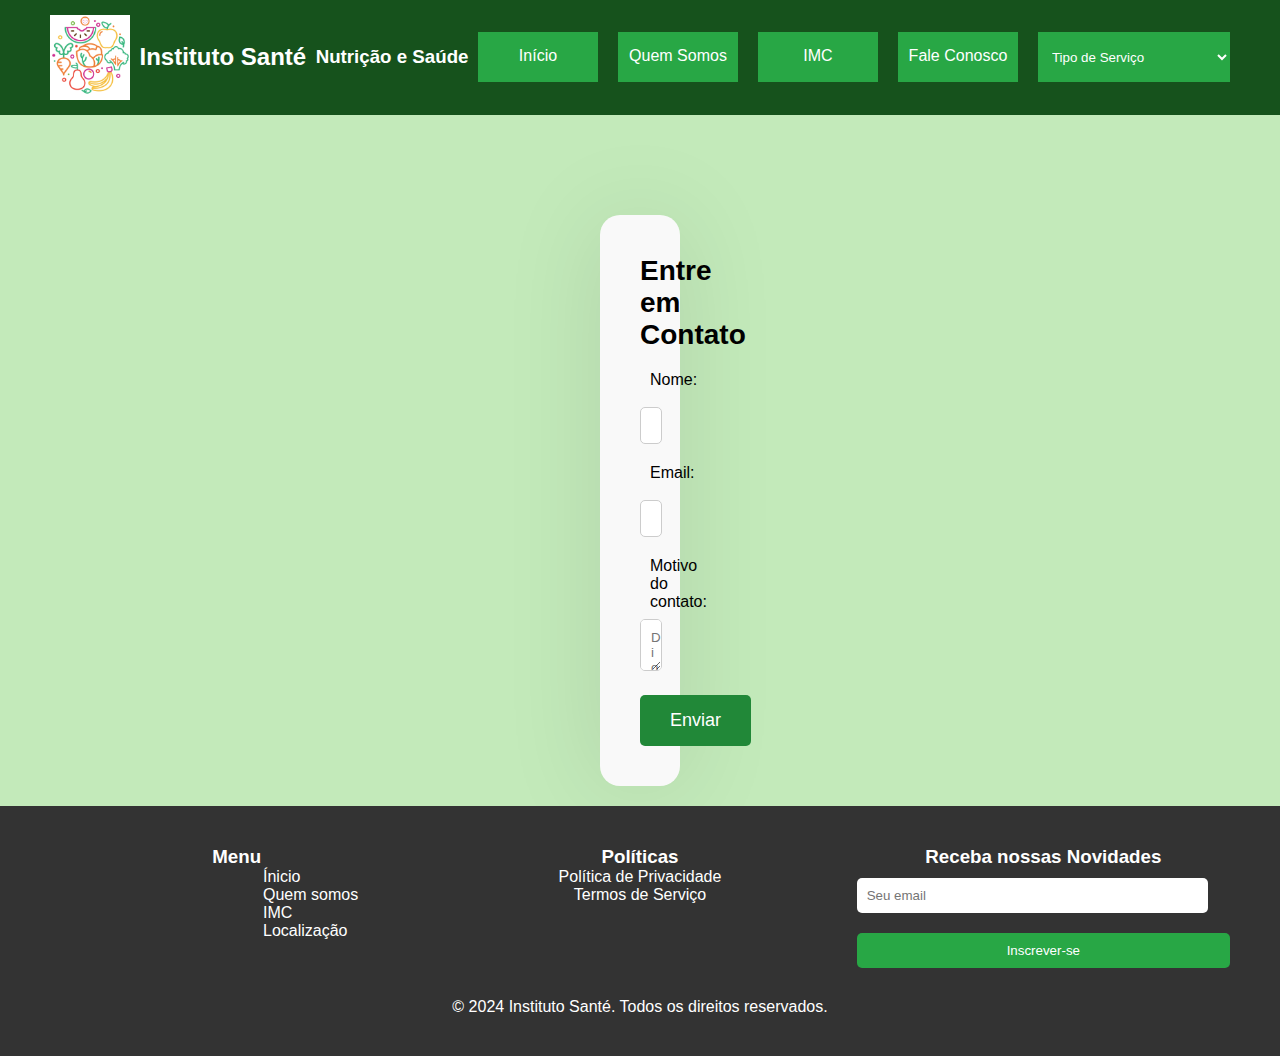
<file: contato.html>
<!DOCTYPE html>
<html lang="pt-br">

<head>
    <meta charset="UTF-8">
    <meta name="viewport" content="width=device-width, initial-scale=1.0">
    <title>Nutricionista</title>
    <link rel="stylesheet" href="css/styles.css">
    <link rel="stylesheet" href="https://cdnjs.cloudflare.com/ajax/libs/font-awesome/6.6.0/css/all.min.css"
        integrity="sha512-Kc323vGBEqzTmouAECnVceyQqyqdsSiqLQISBL29aUW4U/M7pSPA/gEUZQqv1cwx4OnYxTxve5UMg5GT6L4JJg=="
        crossorigin="anonymous" referrerpolicy="no-referrer" />
</head>

<body>

    <!-- Header -->
    <header>

        </nav>
        <img src="img/logonutri.png" alt="Logo">
        <h1>Instituto Santé</h1>
        <h3>Nutrição e Saúde</h3>
        <div class="header-menu">
            <a class="abas" href="index.html">Início</a>
            <a class="abas" href="quemsomos.html">Quem Somos</a>
            <a class="abas" href="imc.html">IMC</a>
            <a class="abas" href="contato.html">Fale Conosco</a>
            <select>
                <option value="" disabled selected>Tipo de Serviço</option>
                <option>Nutrição Clínica</option>
                <option>Nutrição Esportiva</option>
                <option>Nutrição Comportamental</option>
                <option>Nutrição Bariátrica</option>
                <option>Produtos</option>
                <option>Receita</option>
                <option>Exames</option>
            </select>

        </div>
    </header>

    <section class="form-container"></section>
    <div class="contact-form">
        <h2>Entre em Contato</h2>
        <form action="#">
            <label for="nome"><i class="fas fa-user"></i>Nome:</label>
            <input type="text" id="nome" placeholder="Digite seu nome:">

            <label for="email"><i class="fas fa-envelope"></i>Email:</label>
            <input type="email" id="email" placeholder="Digite seu email:">

            <label for="message"><i class="fas fa-comment"></i>Motivo do contato:</label>
            <textarea id="nome" placeholder="Digite sua mensagem:"></textarea>

            <button type="submit">Enviar</button>
        </form>
    </div>
    </section>
    <!-- Footer -->
    <footer style="background-color: #333; color: #fff; padding: 40px 50px;">
        <div style="display: flex; justify-content: space-between; flex-wrap: wrap; gap: 30px;">
            <!-- Coluna 1: Menus de Navegação -->
            <div style="flex: 1;">
                <h3>Menu</h3>
                <ul style="list-style: none; padding: 0; text-align: left; padding-left: 213px;">
                    <li><a href="#" style="color: #fff; text-decoration: none;">Ínicio</a></li>
                    <li><a href="#" style="color: #fff; text-decoration: none;">Quem somos</a></li>
                    <li><a href="#" style="color: #fff; text-decoration: none;">IMC</a></li>
                    <li><a href="#" style="color: #fff; text-decoration: none;">Localização</a></li>
                </ul>
            </div>

            <!-- Coluna 2: Políticas e Termos -->
            <div style="flex: 1;">
                <h3>Políticas</h3>
                <ul style="list-style: none; padding: 0;">
                    <li><a href="#" style="color: #fff; text-decoration: none;">Política de Privacidade</a></li>
                    <li><a href="#" style="color: #fff; text-decoration: none;">Termos de Serviço</a></li>
                </ul>
            </div>

            <!-- Coluna 3: Formulário de Newsletter -->
            <div style="flex: 1;">
                <h3>Receba nossas Novidades</h3>
                <form action="#" method="post" style="display: flex; flex-direction: column; gap: 10px;">
                    <input type="email" name="email" placeholder="Seu email"
                        style="padding: 10px; border-radius: 5px; border: none;">
                    <button type="submit"
                        style="padding: 10px; background-color: #28a745; color: white; border: none; border-radius: 5px; cursor: pointer;">Inscrever-se</button>
                </form>
            </div>
        </div>

        <div style="margin-top: 30px; text-align: center;">
            <p>&copy; 2024 Instituto Santé. Todos os direitos reservados.</p>
        </div>
    </footer>

    <script src="js/script.js"></script>
</body>

</html>
</file>
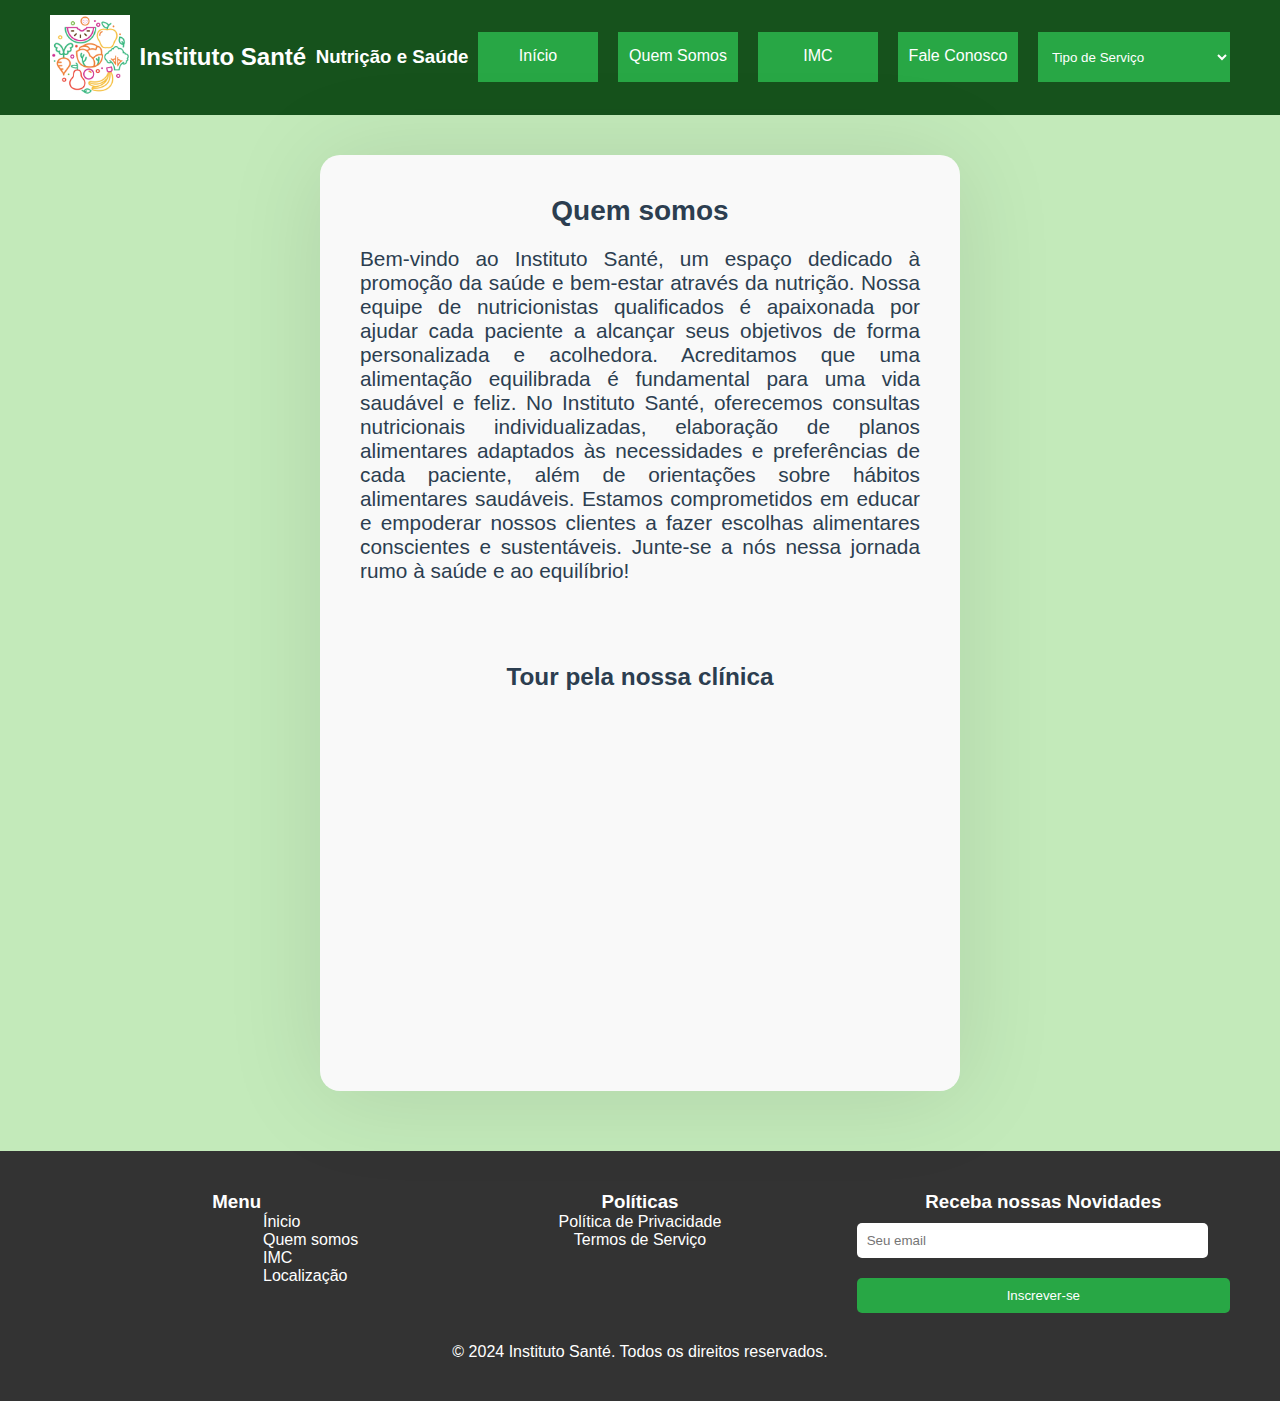
<file: quemsomos.html>
<!DOCTYPE html>
<html lang="pt-br">

<head>
    <meta charset="UTF-8">
    <meta name="viewport" content="width=device-width, initial-scale=1.0">
    <title>Nutricionista</title>
    <link rel="stylesheet" href="css/styles.css">
    <link rel="stylesheet" href="https://cdnjs.cloudflare.com/ajax/libs/font-awesome/6.6.0/css/all.min.css"
        integrity="sha512-Kc323vGBEqzTmouAECnVceyQqyqdsSiqLQISBL29aUW4U/M7pSPA/gEUZQqv1cwx4OnYxTxve5UMg5GT6L4JJg=="
        crossorigin="anonymous" referrerpolicy="no-referrer" />
</head>

<body>

    <!-- Header -->
    <header>

        </nav>
        <img src="img/logonutri.png" alt="Logo">
        <h1>Instituto Santé</h1>
        <h3>Nutrição e Saúde</h3>
        <div class="header-menu">
            <a class="abas" href="index.html">Início</a>
            <a class="abas" href="quemsomos.html">Quem Somos</a>
            <a class="abas" href="imc.html">IMC</a>
            <a class="abas" href="contato.html">Fale Conosco</a>
            <select>
                <option value="" disabled selected>Tipo de Serviço</option>
                <option>Nutrição Clínica</option>
                <option>Nutrição Esportiva</option>
                <option>Nutrição Comportamental</option>
                <option>Nutrição Bariátrica</option>
                <option>Produtos</option>
                <option>Receita</option>
                <option>Exames</option>
            </select>

        </div>
    </header>
    <section class="form-container">
        <div class="contact-form">
            <h2>Quem somos</h2>
            <form action="#">
                <p>Bem-vindo ao Instituto Santé, um espaço dedicado à promoção da saúde e bem-estar através da nutrição.
                    Nossa equipe de nutricionistas qualificados é apaixonada por ajudar cada paciente a alcançar seus
                    objetivos de forma personalizada e acolhedora. Acreditamos que uma alimentação equilibrada é fundamental
                    para uma vida saudável e feliz.
    
                    No Instituto Santé, oferecemos consultas nutricionais individualizadas, elaboração de planos alimentares
                    adaptados às necessidades e preferências de cada paciente, além de orientações sobre hábitos alimentares
                    saudáveis. Estamos comprometidos em educar e empoderar nossos clientes a fazer escolhas alimentares
                    conscientes e sustentáveis.
    
                    Junte-se a nós nessa jornada rumo à saúde e ao equilíbrio!</p>
    
                    <h3 style="margin-top: 80px;">Tour pela nossa clínica</h3>
                <iframe style="margin-top: 40px;" width="560" height="315" src="https://www.youtube.com/embed/JAFNnfngh7c?si=PFaMehptpOisLU7v" title="YouTube video player" frameborder="0" allow="accelerometer; autoplay; clipboard-write; encrypted-media; gyroscope; picture-in-picture; web-share" referrerpolicy="strict-origin-when-cross-origin" allowfullscreen></iframe>
            </form>
        </div>
    </section>
    
    <!-- Footer -->
    <footer style="background-color: #333; color: #fff; padding: 40px 50px;">
        <div style="display: flex; justify-content: space-between; flex-wrap: wrap; gap: 30px;">
            <!-- Coluna 1: Menus de Navegação -->
            <div style="flex: 1;">
                <h3>Menu</h3>
                <ul style="list-style: none; padding: 0; text-align: left; padding-left: 213px;">
                    <li><a href="#" style="color: #fff; text-decoration: none;">Ínicio</a></li>
                    <li><a href="#" style="color: #fff; text-decoration: none;">Quem somos</a></li>
                    <li><a href="#" style="color: #fff; text-decoration: none;">IMC</a></li>
                    <li><a href="#" style="color: #fff; text-decoration: none;">Localização</a></li>
                </ul>
            </div>

            <!-- Coluna 2: Políticas e Termos -->
            <div style="flex: 1;">
                <h3>Políticas</h3>
                <ul style="list-style: none; padding: 0;">
                    <li><a href="#" style="color: #fff; text-decoration: none;">Política de Privacidade</a></li>
                    <li><a href="#" style="color: #fff; text-decoration: none;">Termos de Serviço</a></li>
                </ul>
            </div>

            <!-- Coluna 3: Formulário de Newsletter -->
            <div style="flex: 1;">
                <h3>Receba nossas Novidades</h3>
                <form action="#" method="post" style="display: flex; flex-direction: column; gap: 10px;">
                    <input type="email" name="email" placeholder="Seu email"
                        style="padding: 10px; border-radius: 5px; border: none;">
                    <button type="submit"
                        style="padding: 10px; background-color: #28a745; color: white; border: none; border-radius: 5px; cursor: pointer;">Inscrever-se</button>
                </form>
            </div>
        </div>

        <div style="margin-top: 30px; text-align: center;">
            <p>&copy; 2024 Instituto Santé. Todos os direitos reservados.</p>
        </div>
    </footer>

    <script src="js/script.js"></script>


</body>

</html>
</file>
<file: css/styles.css>
* {
    margin: 0;
    padding: 0;
    box-sizing: border-box;
    font-family: Arial, sans-serif;
}

body {
    background-color: #c3eaba;
}

/* Estilo do Header */
header {
    display: flex;
    justify-content: space-between;
    align-items: center;
    background-color: #16521c;
    color: #fff;
    padding: 15px 50px;
}

header h1 {
    font-size: 24px;
}

/* Logo no Header */
header img {
    width: 80px;
}

.header-menu {
    display: flex;
    gap: 20px;
}

.header-menu select {
    padding: 10px;
    border: none;
    background-color: #28a745;
    color: #fff;
    cursor: pointer;
}

/* Corrigindo a redundância das selects */
.header-menu select option:first-child {
    color: #070707;
    font-weight: bold;
}

/* Estilo do Carousel no Banner */
.banner {
    position: relative;
    width: 100%;
    height: 400px;
    overflow: hidden;
}

.slides {
    display: flex;
    animation: slide 10s infinite;
}

.slides img {
    width: 100%;
    height: 400px;
    object-fit: cover;
}
/* IMC */
.calculator {
    background: white;
    border: 1px solid #ccc;
    border-radius: 5px;
    padding: 20px;
    margin: 10px;
    box-shadow: 2px 2px 10px rgba(0, 0, 0, 0.1);
}
input {
    margin: 10px 0;
    padding: 10px;
    width: calc(100% - 22px);
}
button {
    background: #007BFF;
    color: white;
    border: none;
    padding: 10px;
    cursor: pointer;
}

button:hover {
    background: #0056b3;
}

footer {
    margin-top: 20px;
    text-align: center;
}

@keyframes slide {
    0% {
        transform: translateX(0);
    }

    33% {
        transform: translateX(-20%);
    }

    66% {
        transform: translateX(-120%);
    }

    100% {
        transform: translateX(0);
    }
}

/* Catálogo de Carros */
.catalog {
    display: grid;
    grid-template-columns: repeat(3, 1fr);
    gap: 20px;
    padding: 40px 50px;
}

.catalog-card {
    background-color: #fff;
    padding: 20px;
    border-radius: 10px;
    box-shadow: 0 4px 8px rgba(0, 0, 0, 0.1);
    transition: transform 0.3s ease;
}

.catalog-card:hover {
    transform: scale(1.05);
}

.catalog-card img {
    width: 100%;
    border-radius: 10px;
}

.catalog-card h3 {
    font-size: 20px;
    margin: 15px 0;
}

.catalog-card p {
    color: #555;
    margin-bottom: 15px;
}
.abas {
    text-decoration: none;
    background-color: #28a745;
    height: 50px;
    width: 120px;
    color: white;
    padding-top: 15px;
    display: flex;
    justify-content: center;

}
.catalog-card button {
    padding: 10px 20px;
    background-color: #28a745;
    color: #fff;
    border: none;
    border-radius: 5px;
    cursor: pointer;
    transition: background-color 0.3s ease;
}

.catalog-card button:hover {
    background-color: #16521c;
}

.catalog-card:hover {
    transform: scale(1.05);
}

/* Estilização do formulário */
.form-container {
    text-align: center;
    display: flex;
    justify-content: center;
    padding: 40px 50px;
    font-family: 'Arial', sans-serif; /* Fonte do título */
    color: #2c3e50; /* Cor do texto */
    font-size: 1.3em; /* Tamanho da fonte */
    margin-bottom: 20px; /* Espaço abaixo do título */
}

.contact-form {
    flex: 1;
    background-color: #f9f9f9;
    padding: 40px;
    margin-right: 600px;
    margin-left: 600px;
    border-radius: 20px;
    box-shadow: 0 4px 100px rgba(0, 0, 0, 0.1);
}

.contact-form p {
    text-align: justify; /* Justifica o texto */
}


.contact-form h2 {
    font-size: 28px;
    margin-bottom: 20px;
}

.contact-form label {
    display: flex;
    align-items: center;
    font-size: 16px;
    margin-bottom: 8px;
}

.contact-form label i {
    margin-right: 10px;
    color: #555;
}

.contact-form input,
.contact-form textarea {
    width: 100%;
    padding: 10px;
    margin-bottom: 20px;
    border: 1px solid #ccc;
    border-radius: 5px;
}

.contact-form button {
    padding: 15px 30px;
    background-color: #28a745;
    color: #fff;
    border: none;
    border-radius: 5px;
    cursor: pointer;
    font-size: 18px;
    background-position: 0% 0%;
    background-image: linear-gradient(270deg, transparent, transparent 50%, #218838 50%);
    background-size: 200% 100%;
    transition: background-position 0.4s ease;
}

.contact-form button:hover {
    background-position: 100% 0%;
}

/* Imagem ao lado do formulário */
.form-image {
    flex: 1;
   
}

.form-image img {
    
    width: 100%;
    border-radius: 10px;
}

/* Grid para feedbacks de clientes */
.feedback-grid {
    display: grid;
    grid-template-columns: repeat(3, 1fr);
    gap: 20px;
    padding: 40px 50px;
}

.feedback-card {
    background-color: #fff;
    padding: 20px;
    border-radius: 10px;
    box-shadow: 0 4px 8px rgba(0, 0, 0, 0.1);
}

.feedback-card h3 {
    font-size: 20px;
    margin-bottom: 10px;
}

.feedback-card p {
    color: #555;
}

/* Estrelas para feedbacks */
.stars {
    color: #ffc107;
}

#imc-calculator {
    display: flex;
    flex-direction: column; /* Para empilhar os elementos verticalmente */
    align-items: center; /* Centraliza os elementos na horizontal */
    margin-top: 50px; /* Adiciona um espaço acima, se necessário */
    border: 2px solid white; /* Define a borda branca */    
    background-color: #f9f9f9;
    padding: 40px;
    margin: 20px;
    border-radius: 20px;
    box-shadow: 0 4px 100px rgba(0, 0, 0, 0.1);
    text-align: center;
}

/* Estilo Responsivo */
@media (max-width: 768px) {

    .catalog,
    .feedback-grid {
        grid-template-columns: repeat(2, 1fr);
    }
}

@media (max-width: 576px) {
    header {
        flex-direction: column;
        padding: 20px;
        text-align: center;
    }

    .header-menu {
        flex-direction: column;
        gap: 10px;
    }

    .catalog,
    .feedback-grid {
        grid-template-columns: 1fr;
    }

    .form-container {
        flex-direction: column;
    }

    .form-image {
        margin-top: 20px;
    }
}
</file>
